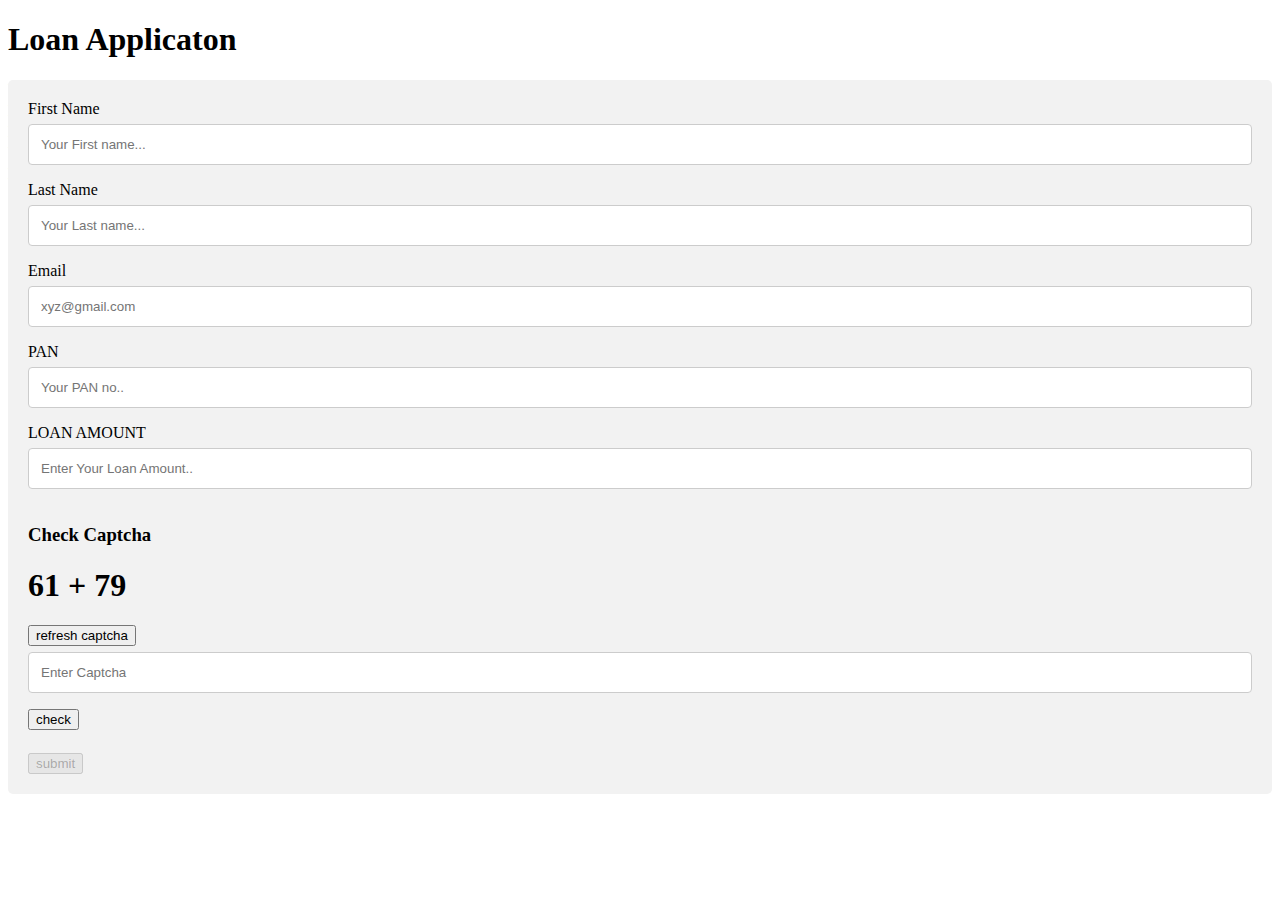
<file: index.html>
<!DOCTYPE HTML>
<html>
<head>
</head>
<div class="center">
	<h1 id="ApplicationHeading">Loan Applicaton</h1>
	<body>
		<div class="container">

			<label for="fname">First Name</label>
			<input type="text" id="fname" name="firtname" onkeyup="validateFN()" aria-describedby="name-format" required
				placeholder="Your First name...">
			<span id="inputTipFN"></span><br>

			<label for="lname">Last Name</label>
			<input type="text" id="lname" name="lastname" onkeyup="validateLN()" aria-describedby="name-format" required
				placeholder="Your Last name...">
				<span id="inputTipLN"></span><br>

			<label for="email">Email</label>
			<input type="text" id="email" name="Email" onkeyup="validateEmail()" aria-describedby="name-format" onfocusout="" required
				placeholder="xyz@gmail.com">
				<span id="inputTipEmail"></span><br>

			<label for="subject">PAN</label>
			<input type="text" id="pan" name="PAN" onkeyup="validatePan()"  required placeholder="Your PAN no..">
			<span id="inputTipPan"></span><br>

			<label for="subject">LOAN AMOUNT</label>
			<input type="text" id="number" name="numbe" onkeydown="validateNumber()" maxlength="9" required placeholder="Enter Your Loan Amount..">
			<span id="inputTipAmount"></span><br>
			<span id="words"></span>

			<h3>Check Captcha</h3>
			<h1> <span  id="captcha">Check Captcha</span> + <span  id="captcha1">Check Captcha</span></h1>

			<button onclick="refreshCaptcha()"> refresh captcha </button>

			<input type="text" name="tb1" required placeholder="Enter Captcha" id="tb1" />

			<button onclick="pratikFunction()"> check </button>
			<h5 id="otpMsg"></h5>

			<button onclick="submitMyForm()" disabled id="btnSubmit"> submit </button>

		</div>

		<link rel="stylesheet" type="text/css" href="styles.css">
		<script src="scripts.js"></script>

		<Script>

			document.getElementById('number').onkeyup = function () {
				document.getElementById('words').innerHTML = inWords(document.getElementById('number').value);
			};

			document.getElementById("captcha").innerHTML = locCaptcha;
			document.getElementById("captcha1").innerHTML = locCaptcha2;

		

		</Script>

</div>

</body>

</html>
</file>
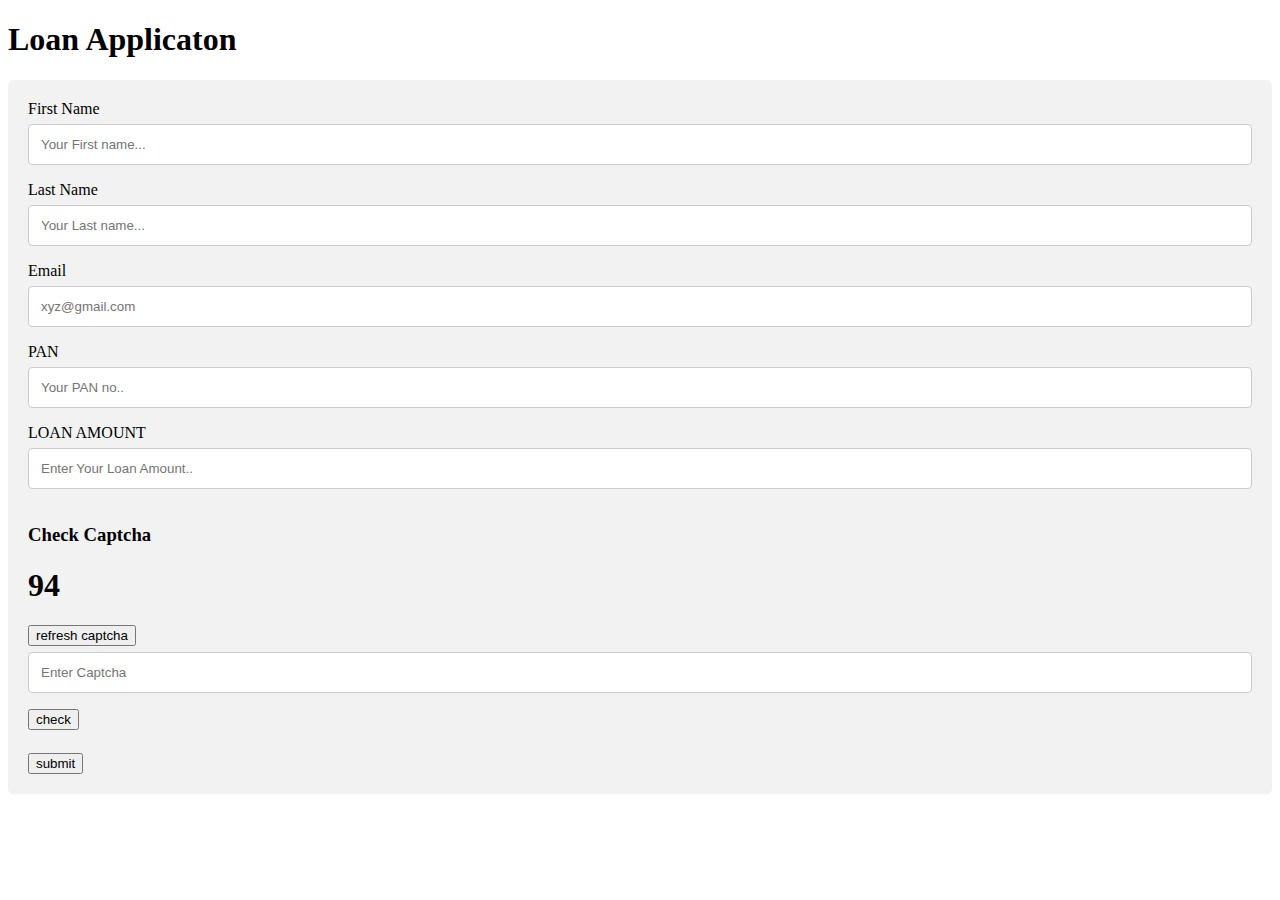
<file: Index.html>
<!DOCTYPE HTML>

<html>
<head>
 
</head>
 <div class="center">
 <h1 id="ApplicationHeading">Loan Applicaton</h1>

<body>


            <div class="container">


      <label for="fname">First Name</label>
	<input type="text" id="fname" name="firtname" aria-describedby="name-format" required placeholder="Your First name...">
		
		
	

    <label for="lname">Last Name</label>
	<input type="text" id="lname" name="lastname" aria-describedby="name-format" required placeholder="Your Last name...">
		
		

<label for="email">Email</label>
	<input type="text" id="email" name="Email" aria-describedby="name-format" onfocusout="" required placeholder="xyz@gmail.com">
    
	
	
    <label for="subject">PAN</label>
		<input type="text" id="pan" name="PAN" onfocusout="validatePan()" required placeholder="Your PAN no..">
		
 <label for="subject">LOAN AMOUNT</label>
 <input type="text" id="number" name="numbe" maxlength="9"  required placeholder="Enter Your Loan Amount..">
<span id="words"></span>
 
 
		<h3>Check Captcha</h3>
		<h1 id="captcha">Check Captcha</h1>
		
		
		
		<button  onclick="refreshCaptcha()" > refresh captcha </button>
		
		<input type="text" name="tb1"  required placeholder="Enter Captcha" id="tb1"/>
		
		
		
		<button  onclick="pratikFunction()" > check </button><h5 id="otpMsg"></h5>

		<button  onclick="submitMyForm()" > submit </button>

		
		
		
</div>

		<link rel="stylesheet" type="text/css" href="styles.css">
<script src="scripts.js"></script>

<Script>

 document.getElementById('number').onkeyup = function () {
    document.getElementById('words').innerHTML = inWords(document.getElementById('number').value);
};

document.getElementById("captcha").innerHTML = locCaptcha;


var myEmail= document.getElementById("email").value;
function validateEmail() 
    {
        var re = /\S+@\S+\.\S+/;  
        return re.test(myEmail);
    }
	
function validateMe()
{
	if(validateEmail)
	{
			console.log("Email validated");
	}
	{
		alert("invalid email");
	}

}

function validatePan()
{
validateMe();
	var panVal = document.getElementById("pan").value;
	var regpan = /^([a-zA-Z]){5}([0-9]){4}([a-zA-Z]){1}?$/;

	if(regpan.test(panVal)){
	   console.log("pan validated");
	} else {
	   alert("invalid pan card no");
	}
}
  
 </Script>
   
	
	


</div>
 
</body>
</html>
</file>
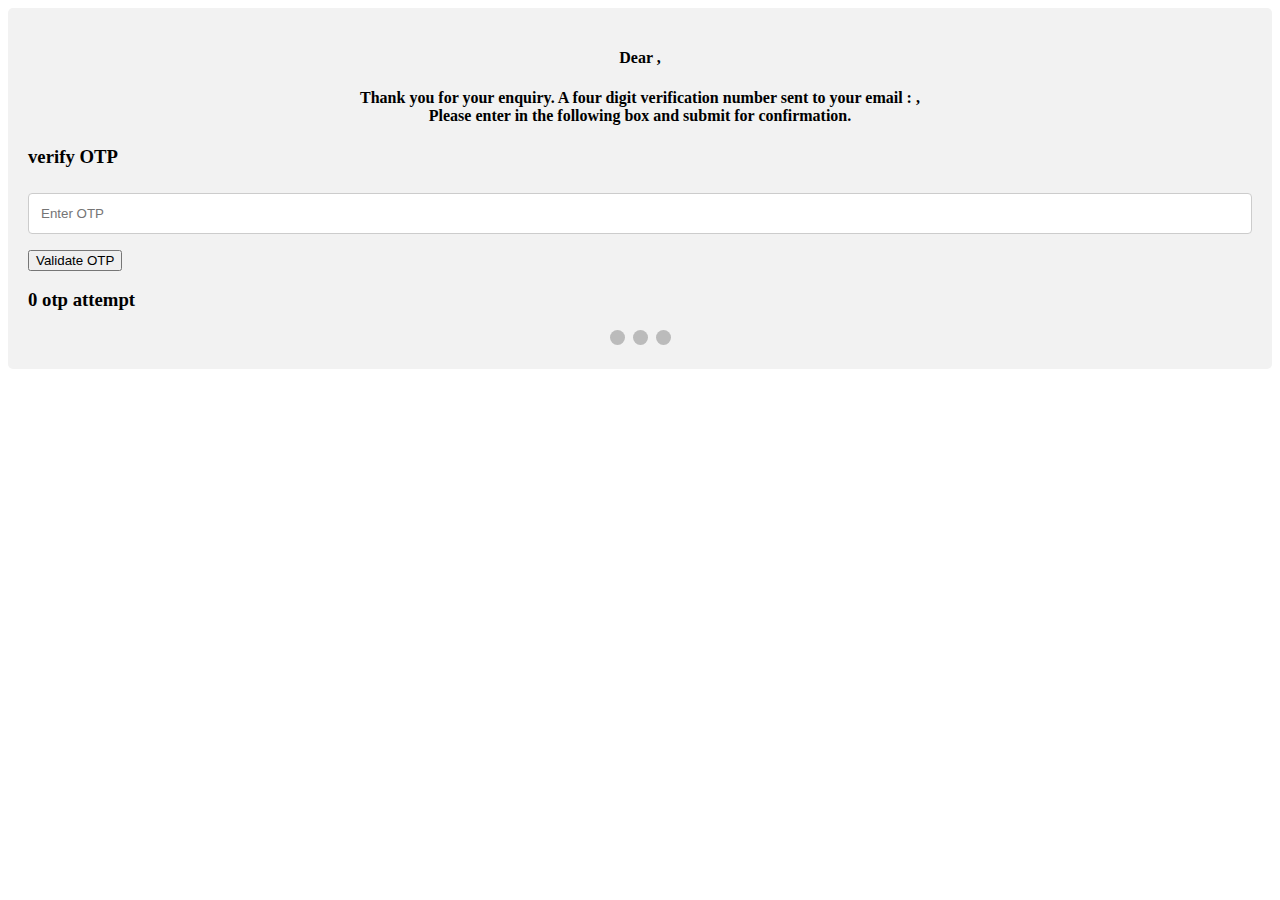
<file: thanks.html>
<!DOCTYPE html>
<html>
<head>
 
</head>

<style>
h1 {text-align: center;}
h4 {text-align: Center;}
* {box-sizing:border-box}



}



</style>
<body> 
<div class="slideshow-container">
<div class="center-container">
 	
	
			
<h4 id="fname">Dear <span id="UserName"></span>,</h4>
<h4> Thank you for your enquiry. A four digit verification number sent to your email : <span id="Email"></span>,<br>
Please enter in the following box and submit for confirmation.</h4>

		<h3>verify OTP</h3>
		
 	<input type="text" name="tb2" required placeholder="Enter OTP" id="tb2"/>
		

		
		<button  onclick="checkOtp()" > Validate OTP </button>  <h3><span id="attempt">0</span> otp attempt</h3>

  
<!-- The dots/circles -->
<div style="text-align:center">
  <span class="dot" onclick="currentSlide(1)"></span>
  <span class="dot" onclick="currentSlide(2)"></span>
  <span class="dot" onclick="currentSlide(3)"></span>
</div>
     
	

<Script>

	
	document.getElementById("UserName").innerHTML = sessionStorage.getItem("Name");
	document.getElementById("Email").innerHTML = sessionStorage.getItem("Email");


</Script>
</div>
<link rel="stylesheet" type="text/css" href="styles.css">
<script src="scripts.js"></script>


</body>
</html>
</file>
<file: styles.css>
/* Style inputs with type="text", select elements and textareas */
input[type=text], select, textarea {
  width: 100%; /* Full width */
  padding: 12px; /* Some padding */ 
  border: 1px solid #ccc; /* Gray border */
  border-radius: 4px; /* Rounded borders */
  box-sizing: border-box; /* Make sure that padding and width stays in place */
  margin-top: 6px; /* Add a top margin */
  margin-bottom: 16px; /* Bottom margin */
  resize: vertical /* Allow the user to vertically resize the textarea (not horizontally) */
}

/* Style the submit button with a specific background color etc */
input[type=submit] {
  background-color: #4169E1;
  color: white;
  padding: 12px 20px;
  border: none;
  border-radius: 4px;
  cursor: pointer;
}

/* When moving the mouse over the submit button, add a darker green color */
input[type=submit]:hover {
  background-color: #000080;
}

/* Add a background color and some padding around the form */
.container {
  border-radius: 5px;
  background-color: #f2f2f2;
  padding: 20px;
}
* {box-sizing:border-box}


.center-container {
  border-radius: 5px;
  background-color: #f2f2f2;
  padding: 20px;
}
* {box-sizing:border-box}

/* The dots/bullets/indicators */
.dot {
  cursor: pointer;
  height: 15px;
  width: 15px;
  margin: 0 2px;
  background-color: #bbb;
  border-radius: 50%;
  display: inline-block;
  transition: background-color 0.6s ease;
}

.active, .dot:hover {
  background-color: #717171;
}

/* Fading animation */
.fade {
  animation-name: fade;
  animation-duration: 1.5s;
}

@keyframes fade {
  from {opacity: .4}
  to {opacity: 1}
}
</file>
